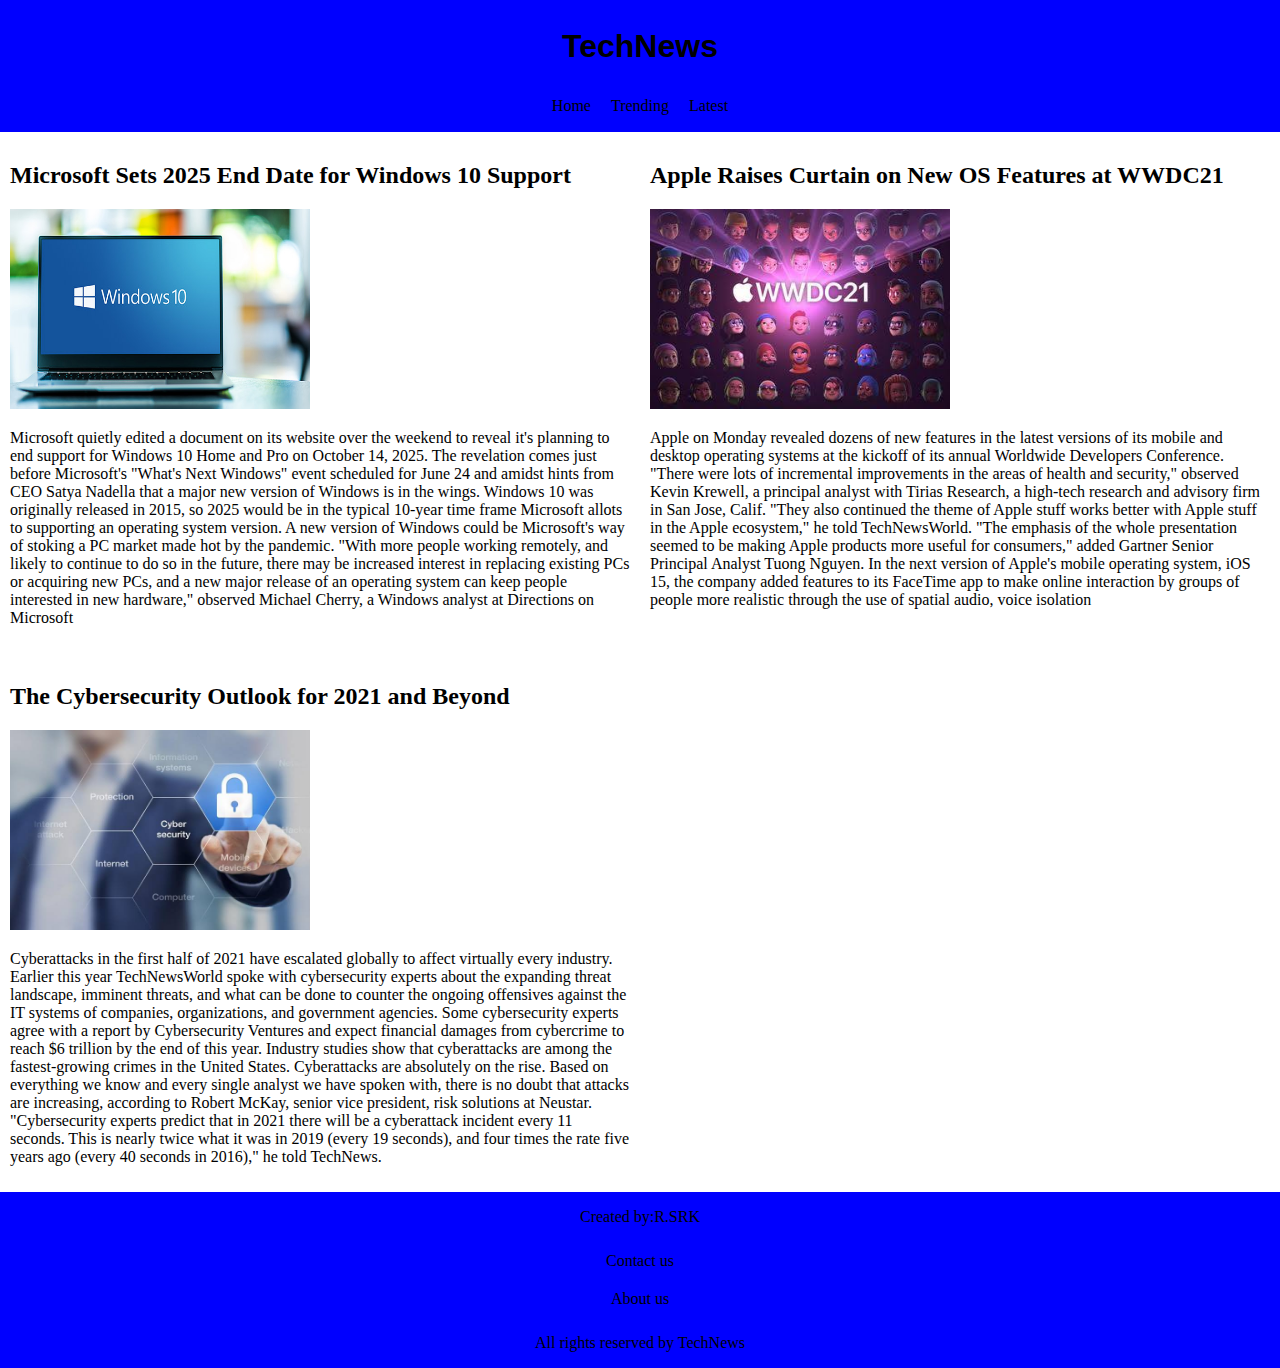
<file: index.html>
<!DOCTYPE html>
<html>
    <head>
        <meta charset="UTF-8">
        <meta name="description" content="This is my first page">
        <meta name="viewport" content="width=device-width, initial-scale=1">
        <link rel="stylesheet" href="style.css">
        <title>Home</title>
    </head>
    <body>
      <div class="header">
        <h1>TechNews</h1>
        <div class="topnav">
          <div class="cont">
          <a href="index.html">Home</a>
          <a href="trends.html">Trending</a>
          <a href="latest.html">Latest</a>
        </div>
        </div>
      </div>
      <div class="row">
        <div class="column">
          <h2>Microsoft Sets 2025 End Date for Windows 10 Support</h2>
          <div><img src="windows.jpg" alt="image" height="200" width="300"></div>
          <p>Microsoft quietly edited a document on its website over the weekend to reveal it's planning to end support for Windows 10 Home and Pro on October 14, 2025. The revelation comes just before Microsoft's "What's Next Windows" event scheduled for June 24 and amidst hints from CEO Satya Nadella that a major new version of Windows is in the wings. Windows 10 was originally released in 2015, so 2025 would be in the typical 10-year time frame Microsoft allots to supporting an operating system version. A new version of Windows could be Microsoft's way of stoking a PC market made hot by the pandemic. "With more people working remotely, and likely to continue to do so in the future, there may be increased interest in replacing existing PCs or acquiring new PCs, and a new major release of an operating system can keep people interested in new hardware," observed Michael Cherry, a Windows analyst at Directions on Microsoft</p>
        </div>
        <div class="column">
          <h2>Apple Raises Curtain on New OS Features at WWDC21</h2>
          <div><img src="wwdc.jpeg" alt="image" height="200" width="300"></div>
          <p>Apple on Monday revealed dozens of new features in the latest versions of its mobile and desktop operating systems at the kickoff of its annual Worldwide Developers Conference.

            "There were lots of incremental improvements in the areas of health and security," observed Kevin Krewell, a principal analyst with Tirias Research, a high-tech research and advisory firm in San Jose, Calif.
            
            "They also continued the theme of Apple stuff works better with Apple stuff in the Apple ecosystem," he told TechNewsWorld.
            
            "The emphasis of the whole presentation seemed to be making Apple products more useful for consumers," added Gartner Senior Principal Analyst Tuong Nguyen.
            
            In the next version of Apple's mobile operating system, iOS 15, the company added features to its FaceTime app to make online interaction by groups of people more realistic through the use of spatial audio, voice isolation</p>
        </div>
        <div class="column">
          <h2>The Cybersecurity Outlook for 2021 and Beyond</h2>
          <div><img src="cyber.jpeg" alt="image" height="200" width="300"></div>
          <p>Cyberattacks in the first half of 2021 have escalated globally to affect virtually every industry. Earlier this year TechNewsWorld spoke with cybersecurity experts about the expanding threat landscape, imminent threats, and what can be done to counter the ongoing offensives against the IT systems of companies, organizations, and government agencies.
            Some cybersecurity experts agree with a report by Cybersecurity Ventures and expect financial damages from cybercrime to reach $6 trillion by the end of this year. Industry studies show that cyberattacks are among the fastest-growing crimes in the United States.

            Cyberattacks are absolutely on the rise. Based on everything we know and every single analyst we have spoken with, there is no doubt that attacks are increasing, according to Robert McKay, senior vice president, risk solutions at Neustar.

            "Cybersecurity experts predict that in 2021 there will be a cyberattack incident every 11 seconds. This is nearly twice what it was in 2019 (every 19 seconds), and four times the rate five years ago (every 40 seconds in 2016)," he told TechNews.
          </p>
        </div>

      </div>
  </body>
  <footer>
    <div class="footer">
      <p>Created by:R.SRK</p>
      <a href="contact.html">Contact us</a>
      <a href="contact.html">About us</a>
      <p>All rights reserved by TechNews</p>
    </div>



  </footer>
 

</html>
</file>
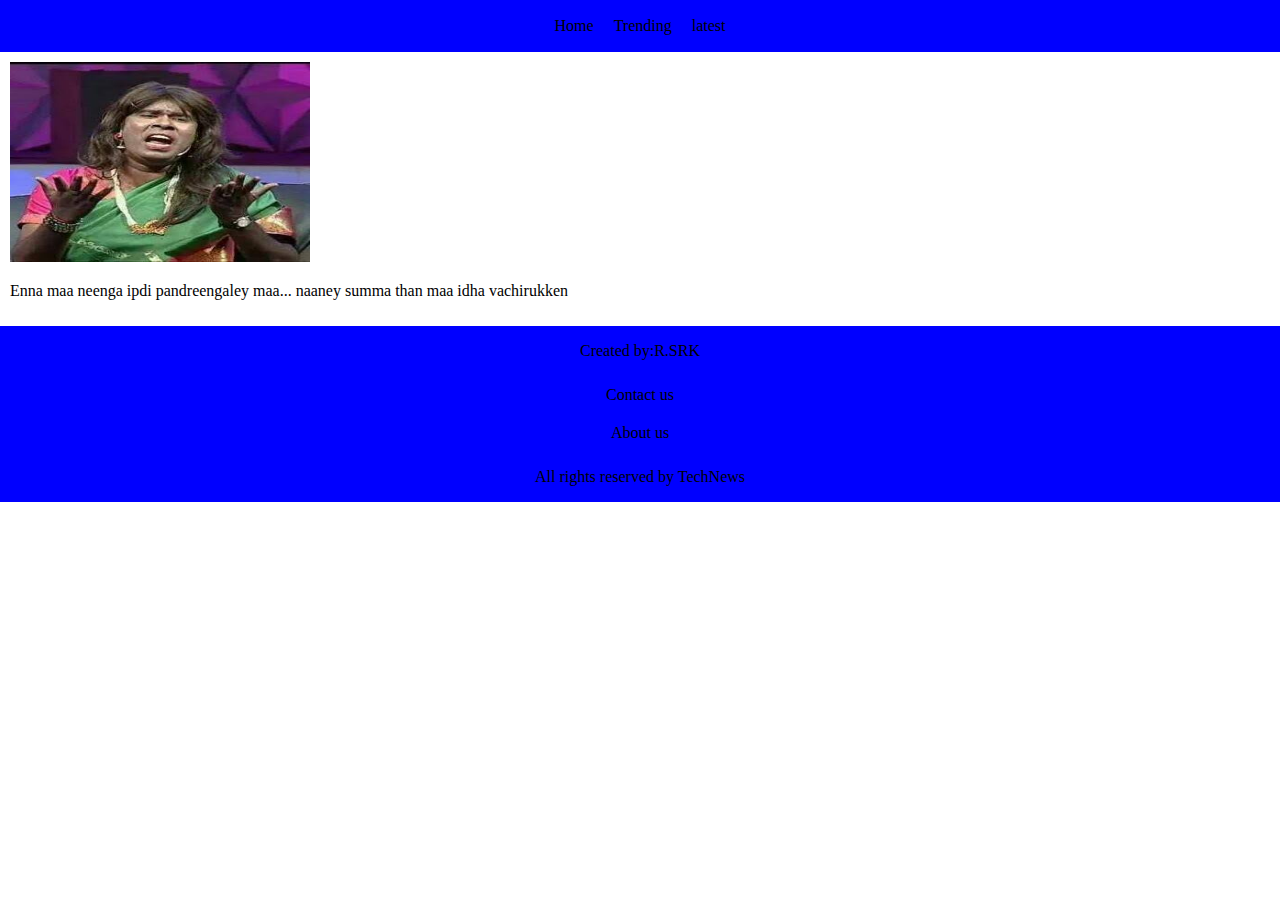
<file: contact.html>
<!DOCTYPE html>
<html>
    <head>
        <meta charset="UTF-8">
        <meta name="description" content="This is my first page">
        <meta name="viewport" content="width=device-width, initial-scale=1">
        <link rel="stylesheet" href="style.css">
        <title>Info</title>
    </head>
    <body>
      <div class="header">
        
        <div class="topnav">
          <div class="cont">
          <a href="index.html">Home</a>
          <a href="trends.html">Trending</a>
          <a href="latest.html">latest</a>
        </div>
        </div>
      </div>
      <div class="row">
        <div class="column">
          
          <div><img src="ennamaa.jpeg" alt="img" height="200" width="300"></div>
          <p>Enna maa neenga ipdi pandreengaley maa... naaney summa than maa idha vachirukken
          </p>
    
        </div>

      </div>
  </body>
  <footer>
    <div class="footer">
      <p>Created by:R.SRK</p>
      <a href="contact.html">Contact us</a>
      <a href="contact.html">About us</a>
      <p>All rights reserved by TechNews</p>
    </div>



  </footer>
 

</html>
</file>
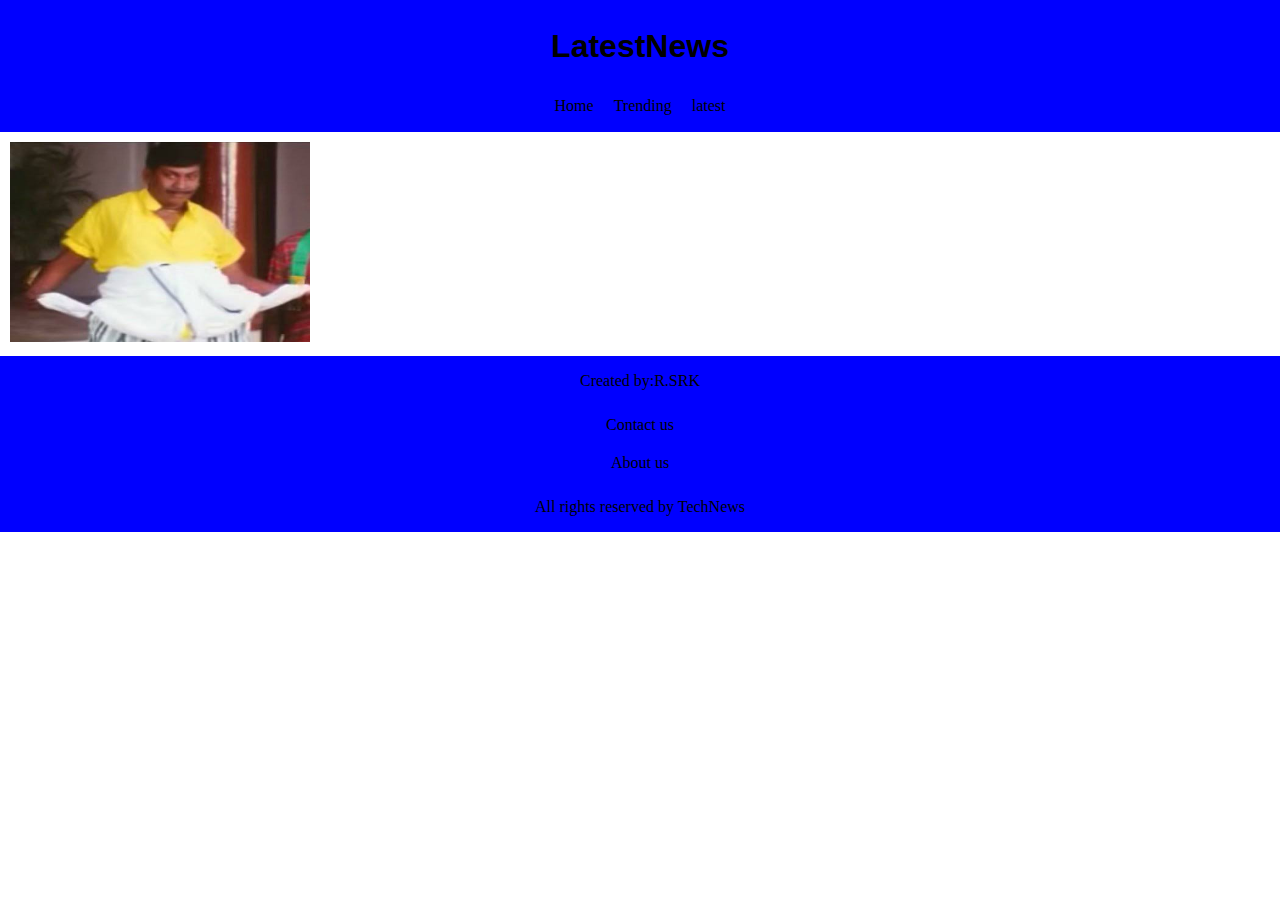
<file: latest.html>
<!DOCTYPE html>
<html>
    <head>
        <meta charset="UTF-8">
        <meta name="description" content="This is my first page">
        <meta name="viewport" content="width=device-width, initial-scale=1">
        <link rel="stylesheet" href="style.css">
        <title>LatestNews</title>
    </head>
    <body>
      <div class="header">
        <h1>LatestNews</h1>
        <div class="topnav">
          <div class="cont">
          <a href="index.html">Home</a>
          <a href="trends.html">Trending</a>
          <a href="latest.html">latest</a>
        </div>
        </div>
      </div>
      <div class="row">
        <div class="column">
          
          <div><img src="pocket.jpeg" alt="img" height="200" width="300"></div>
          
    
        </div>

      </div>
  </body>
  <footer>
    <div class="footer">
      <p>Created by:R.SRK</p>
      <a href="contact.html">Contact us</a>
      <a href="contact.html">About us</a>
      <p>All rights reserved by TechNews</p>
    </div>



  </footer>
 

</html>
</file>
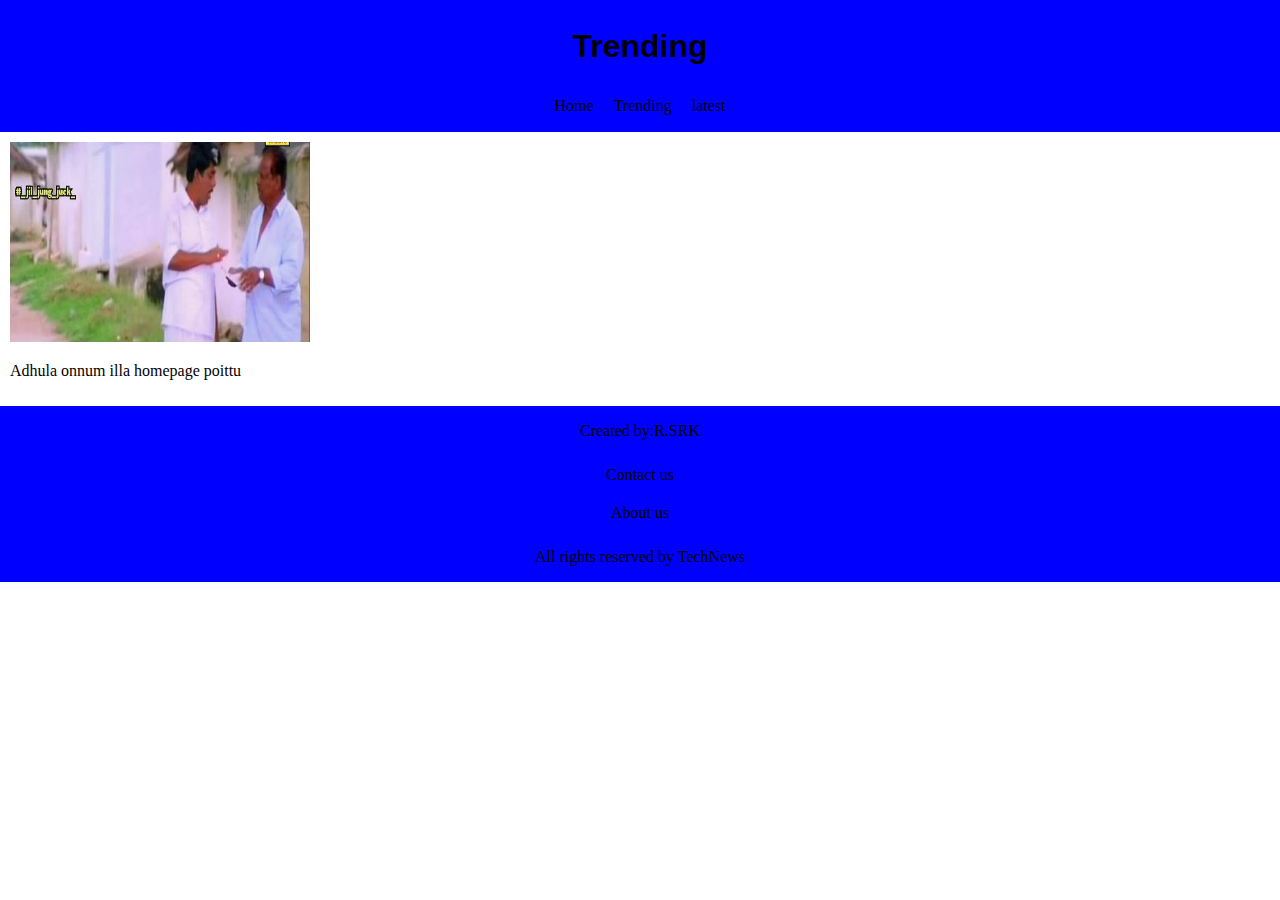
<file: trends.html>
<!DOCTYPE html>
<html>
    <head>
        <meta charset="UTF-8">
        <meta name="description" content="This is my first page">
        <meta name="viewport" content="width=device-width, initial-scale=1">
        <link rel="stylesheet" href="style.css">
        <title>Trending</title>
    </head>
    <body>
      <div class="header">
        <h1>Trending</h1>
        <div class="topnav">
          <div class="cont">
          <a href="index.html">Home</a>
          <a href="trends.html">Trending</a>
          <a href="latest.html">latest</a>
        </div>
        </div>
      </div>
      <div class="row">
        <div class="column">
          
          <div><img src="onnumilla.jpg" alt="img" height="200" width="300"></div>
          <p>Adhula onnum illa homepage poittu</p>
    
        </div>

      </div>
  </body>
  <footer>
    <div class="footer">
      <p>Created by:R.SRK</p>
      <a href="contact.html">Contact us</a>
      <a href="contact.html">About us</a>
      <p>All rights reserved by TechNews</p>
    </div>



  </footer>
 

</html>
</file>
<file: style.css>
* {
  box-sizing: border-box;
}
body {
  margin: 0;
}

h1 {
  font-family: "Gill Sans", "Gill Sans MT", Calibri, "Trebuchet MS", sans-serif;
}

.header {
  background-color: blue;
  text-align: center;
  padding: 7px;
  position: relative;
  display: flex;
  justify-content: center;
  flex-direction: column;
}

.topnav {
  overflow: hidden;
  background-color: blue;
  justify-content: center;
  margin: auto;
}

.cont{
	
}

.topnav a {
  float: left;
  display: block;
  color: #000;
  text-align: center;
  padding: 10px;
  text-decoration: none;
}
.topnav a:hover {
  background-color: white;
  color: black;
}
.column {
  float: left;
  width: 100%;
  padding: 10px;
}
.row {
  display: grid;
  grid-template-columns: 1fr 1fr;
}

@media screen and (max-width: 600px) {
  .column {
    width: 100%;
  }
  .row {
  display: grid;
  grid-template-columns: 1fr;
  }
}
.footer {
  display: grid;
  place-items: center;
  background-color: blue;
}
.footer a {
  float: left;
  display: block;
  color: #000;
  text-align: center;
  padding: 10px;
  text-decoration: none;
}
.footer a:hover {
  background-color: white;
  color: black;
}
.image {
  height: 100px;
  width: 100px;
}
</file>
